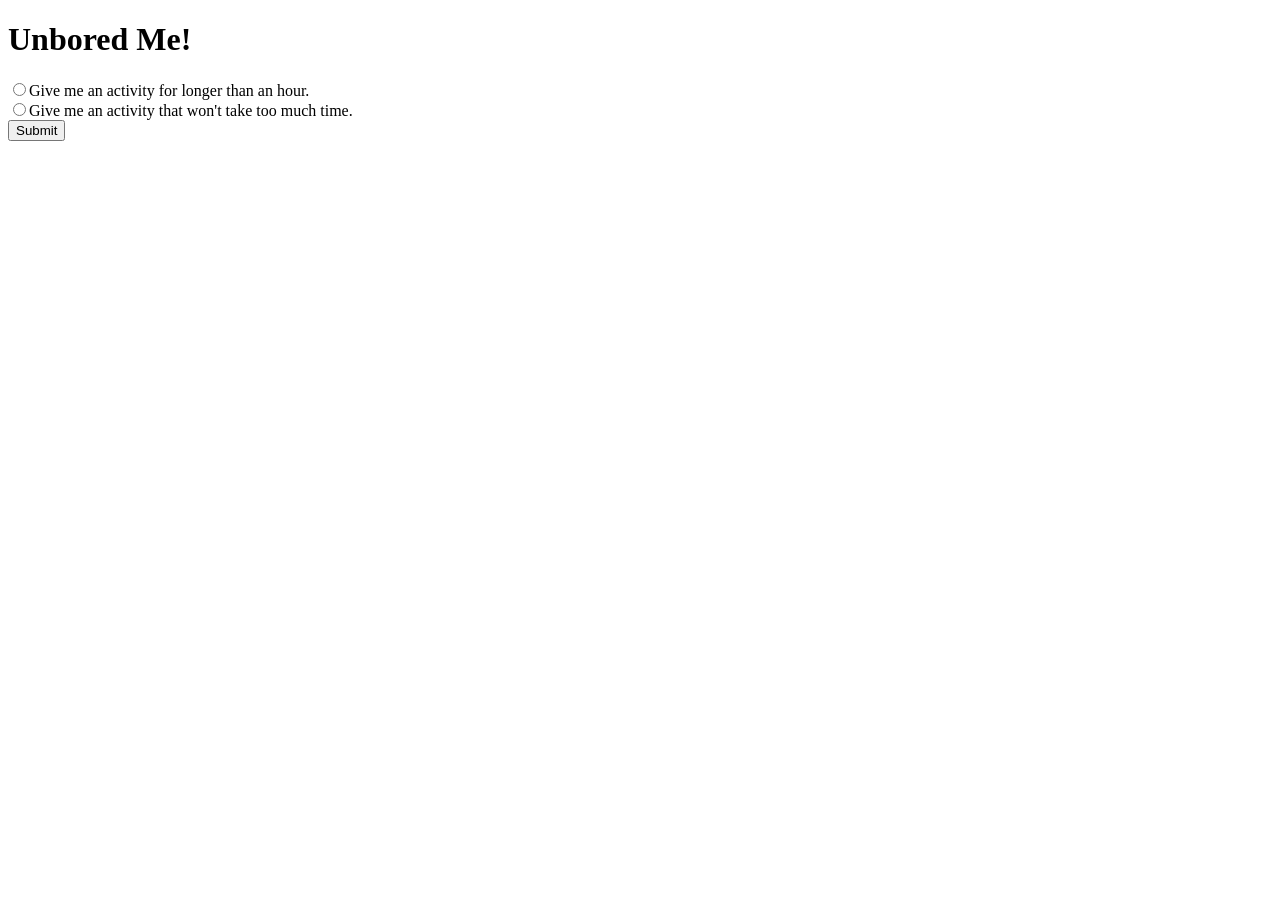
<file: index.html>
<!DOCTYPE html>
<html lang="">
<head>
    <meta charset="utf-8">
    <meta name="description" content="">
    <meta name="viewport" content="width=device-width, initial-scale=1">
    <title>Unbored Me!</title>

    <script>
        function redirectToPage(value) {
            if (value == "long") {
                location.href = 'long.html';
            }
            if (value == "short") {
                location.href = 'short.html';
            }
        }
    </script>

    <link rel="stylesheet" href="https://github.com/leet-hakker/Unbored-Me/raw/main/css/main.css" />
</head>
<body class="page-home">
    <h1>Unbored Me!</h1>
    <script type="text/javascript">
        function redirect() {
        var textValue = document.querySelector('input[name="activityLength"]:checked').value;
        if(textValue == "long")
        {
            location.href = "long.html";
        }
        else if(textValue == "short")
        {
            location.href = "short.html";
        }
    }
    </script>

    <form action="javascript:redirect();">

        <input type="radio" id="answer" name="activityLength" value="long"><label for="activityLength">Give me an activity for longer than an hour.</label><br>
        <input type="radio" id="answer" name="activityLength" value="short"><label for="activityLength">Give me an activity that won't take too much time.</label><br>

        <input type="submit" value="Submit" />

    </form>
</body>
</html>
</file>
